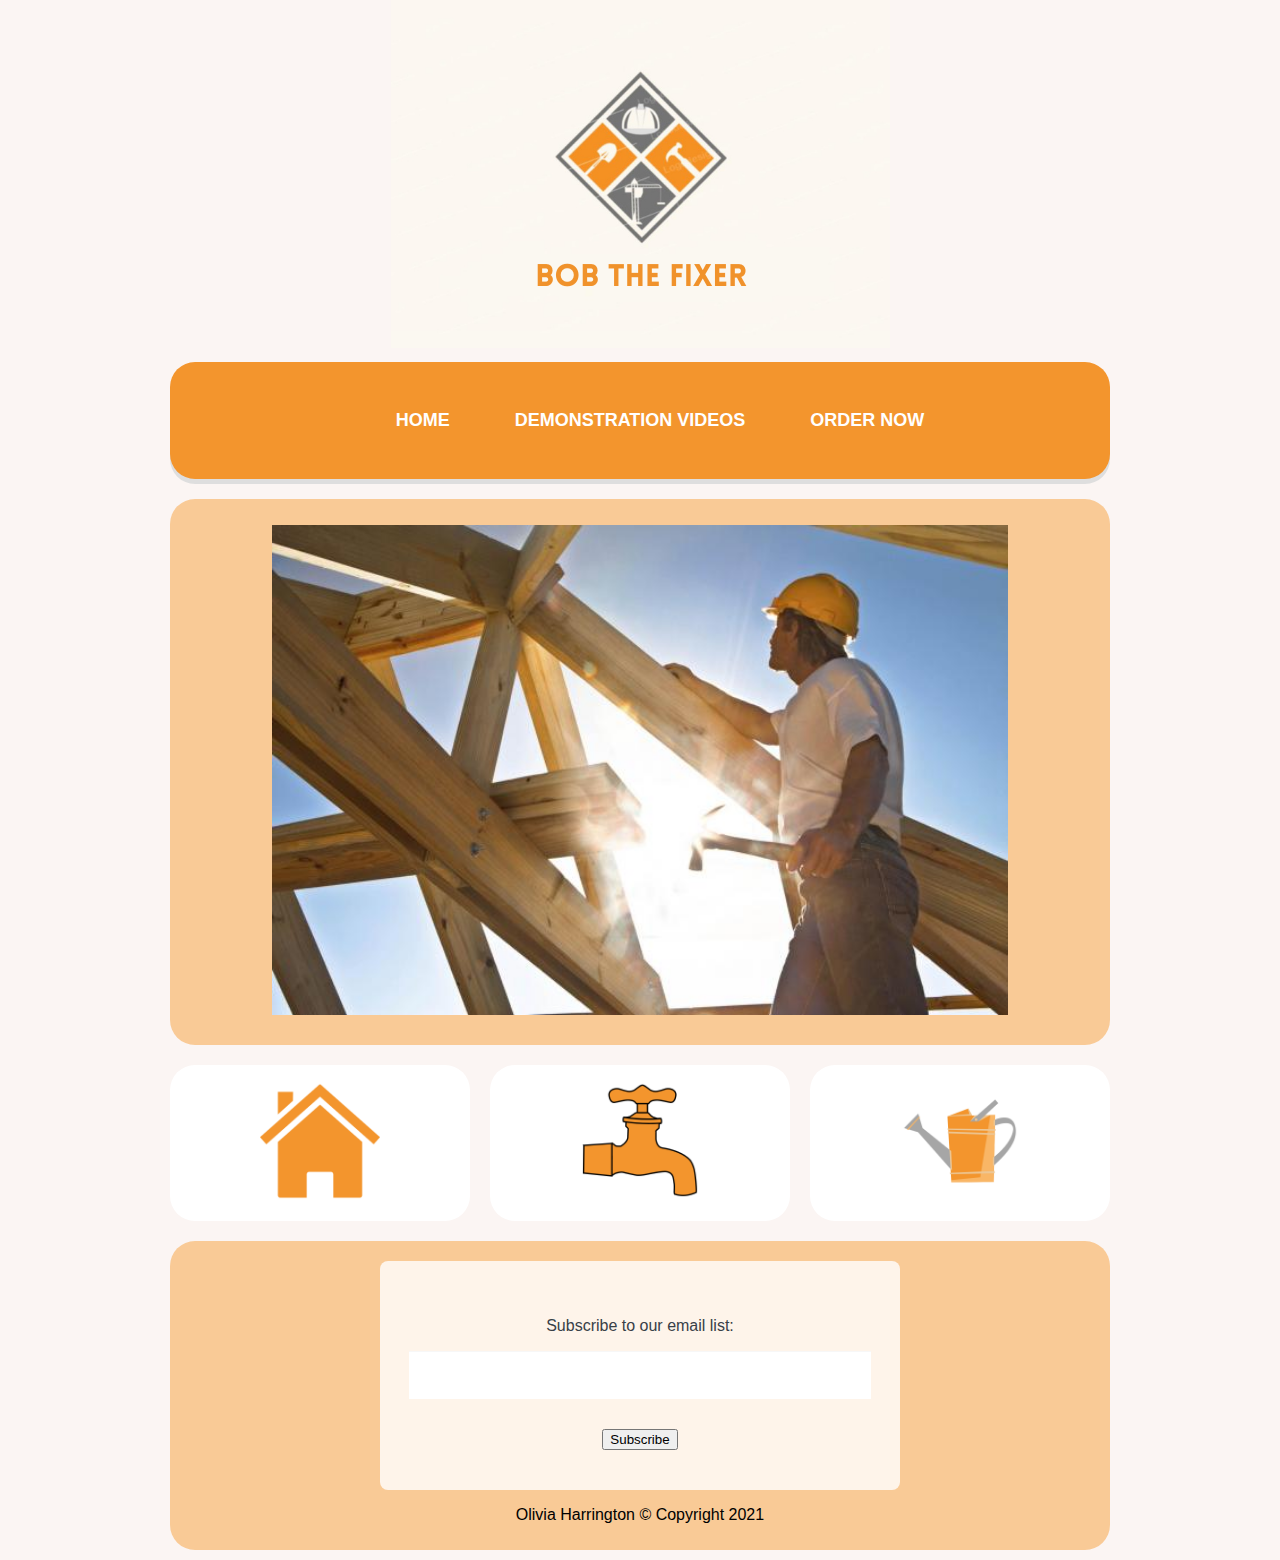
<file: index.html>
<!DOCTYPE html>
<html>
	<div id="header">
	<head>
	<title>Bob the Fixer</title>
		<link rel="stylesheet" href="styles.css" type="text/css" media="screen">
		<!-- Global site tag (gtag.js) - Google Analytics -->
			<script async src="https://www.googletagmanager.com/gtag/js?id=UA-127501053-1"></script>
			<script>
			window.dataLayer = window.dataLayer || [];
			function gtag(){dataLayer.push(arguments);}
			gtag('js', new Date());

			gtag('config', 'UA-127501053-1');
  
			</script>
			
	</head>
	<body>
			<div><a href="index.html"><img class="noBorder" img src="images/logo.png" alt="Builder Logo"></a></div>
			<nav class="stroke">
				<ul>
					<li><a href="index.html">Home</a></li>
					<li><a href="demo.html">Demonstration Videos</a></li>
					<li><a href="orderNow.html">Order Now</a></li>
				</ul>
			</nav>
		</div>
		<div id="content">
			<div id="feature">
				<p><a href="demo.html"><img class="noBorder" width="80%" height="80%" img src="images/builder.jpg" alt="Builder" /></a></p>
			</div>
			<div class="article column1">
				<p><a href="https://www.youtube.com/watch?v=JQ61gpnYxNU"><img class="noBorder" width="40%" height="40%" img src="images/home.png" alt="House Icon"/></a></p>
			</div>
			<div class="article column2">
				<p><a href="https://www.youtube.com/watch?v=WDTvDMiENNU"><img class="noBorder" width="40%" height="40%" img src="images/tap.png" alt="Sink Icon" width=100%/></a></p>
			</div>
			<div class="article column3">
				<p><a href="https://www.youtube.com/watch?v=tvsHlrF6kpM"><img class="noBorder" width="40%" height="40%" img src="images/garden.png" alt="Garden Icon" /></p></a>
			</div>
			
		</div>
		<div id="footer">
		<form action="http://www.example.com/subscribe.php">
			<p>Subscribe to our email list:</p>
			<input type="text" name="email" />
			<input type="submit" name="subscribe" value="Subscribe" />
		</form>
			<p>Olivia Harrington &copy; Copyright 2021</p>
		</div>
	</body>
</html>
</file>
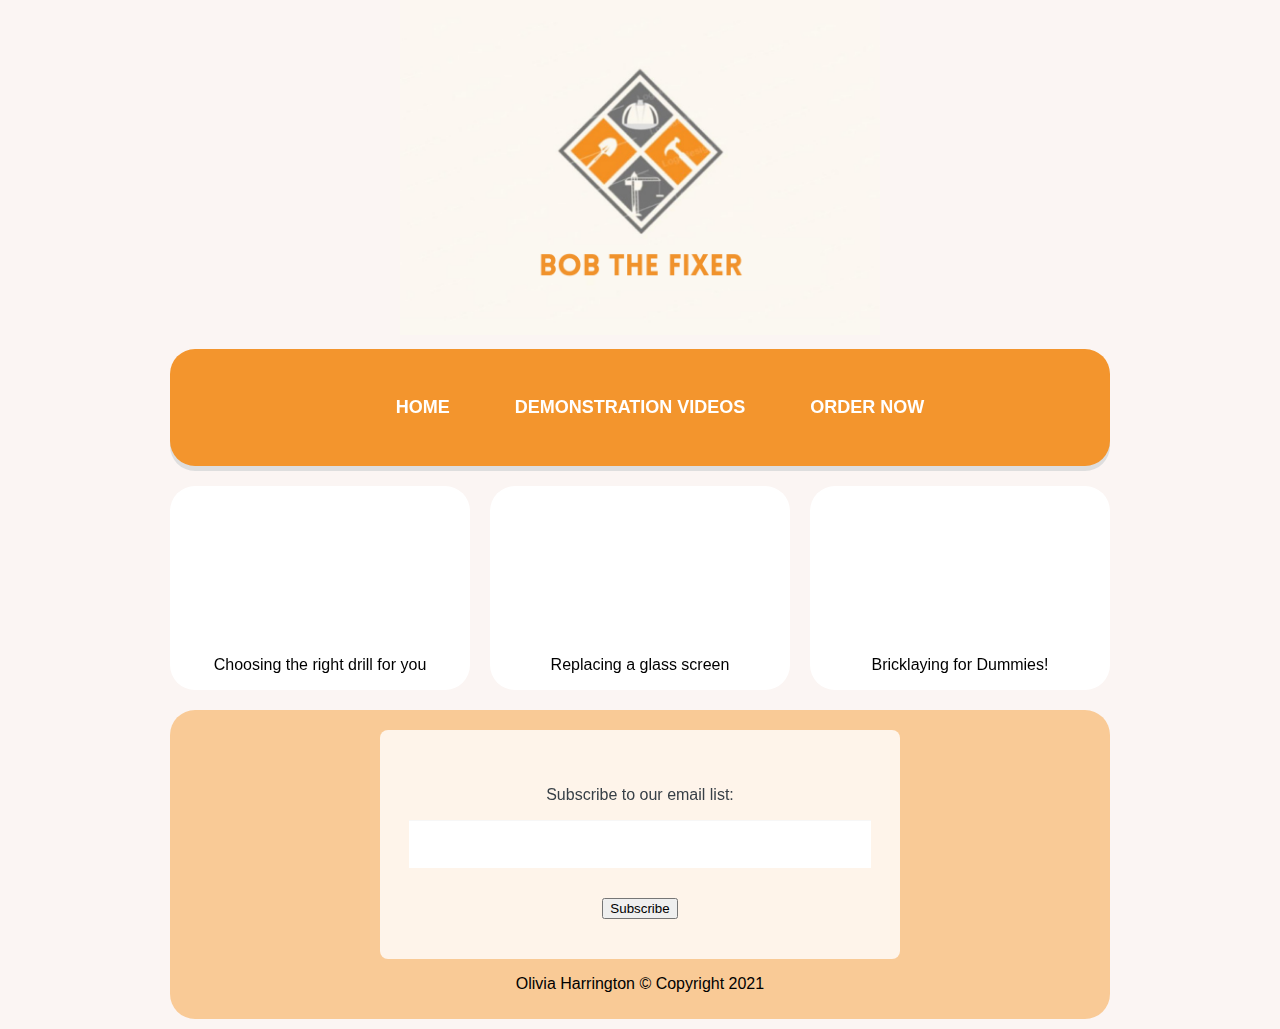
<file: demo.html>
<!DOCTYPE html>
<html>
	<div id="header">
	<head>
		<title>Bob the Fixer</title>
		<link rel="stylesheet" href="styles.css" type="text/css" media="screen">
			
			<!-- Global site tag (gtag.js) - Google Analytics -->
			<script async src="https://www.googletagmanager.com/gtag/js?id=UA-127501053-1"></script>
			<script>
			window.dataLayer = window.dataLayer || [];
			function gtag(){dataLayer.push(arguments);}
			gtag('js', new Date());

			gtag('config', 'UA-127501053-1');
  
			</script>
	</head>
	<body>
			<a href="index.html"><img class="noBorder" img src="images/logo.png" alt="Logo here" <img class="noBorder" width="50%" height="50%" /></a>
			<nav class="stroke">
				<ul>
					<li><a href="index.html">Home</a></li>
					<li><a href="demo.html">Demonstration Videos</a></li>
					<li><a href="orderNow.html">Order Now</a></li>
				</ul>
			</nav>
		</div>
		<div id="content">
			<div class="article column1">
				<p><iframe width="100%" height="100%" src="https://www.youtube.com/embed/e_UxGlAv2H8" frameborder="0" allowfullscreen></iframe>Choosing the right drill for you</p>
			</div>
			<div class="article column2">
				<p><iframe width="100%" height="100%" src="https://www.youtube.com/embed/sLG_C0Gn4Uo" frameborder="0" allowfullscreen></iframe>Replacing a glass screen</p>
			</div>
			<div class="article column3">
				<p><iframe width="100%" height="100%" src="https://www.youtube.com/embed/NZ8brDJAMdE" frameborder="0" allowfullscreen></iframe>Bricklaying for Dummies!</p>
			</div>
			
			
		</div>
		<div id="footer">
		<form action="http://www.example.com/subscribe.php">
			<p>Subscribe to our email list:</p>
			<input type="text" name="email" />
			<input type="submit" name="subscribe" value="Subscribe" />
		</form>
			<p>Olivia Harrington &copy; Copyright 2021</p>
		</div>
	</body>
</html>
</file>
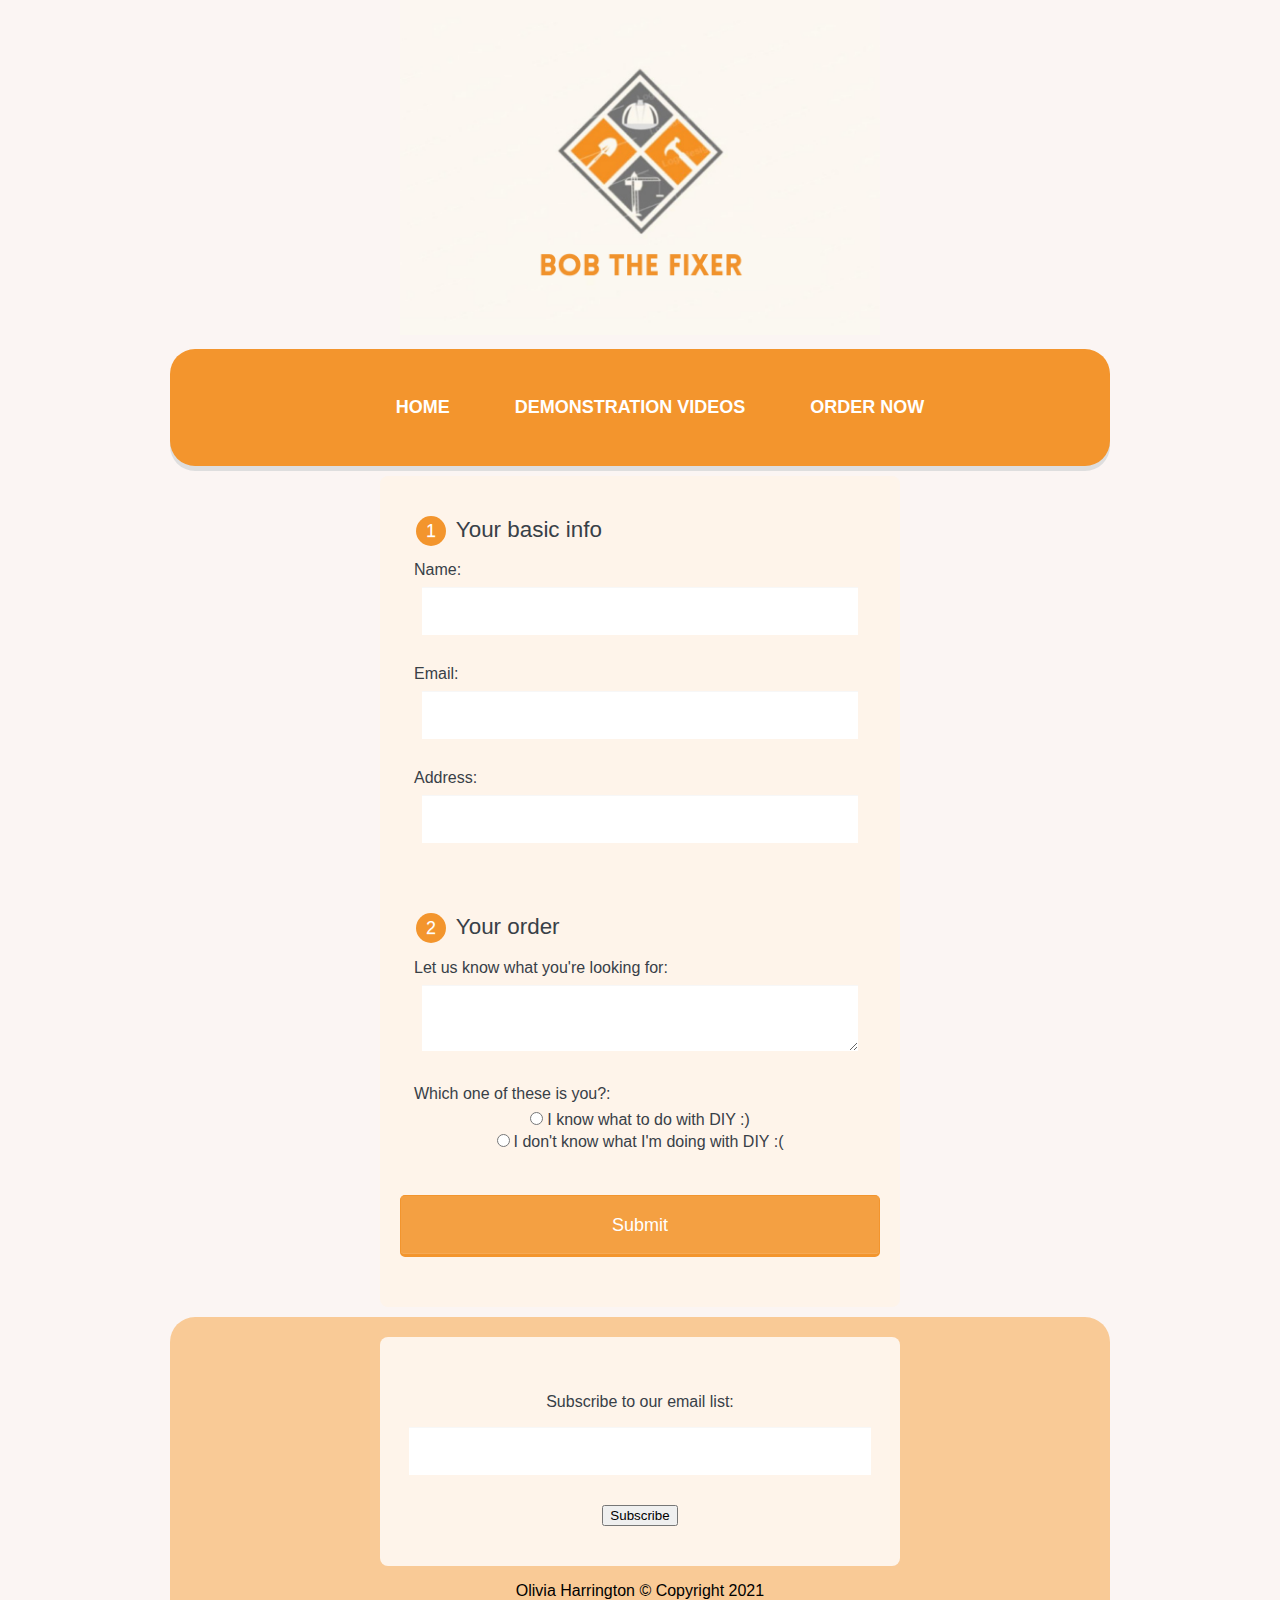
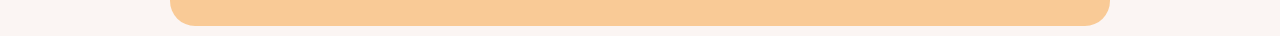
<file: orderNow.html>
<!DOCTYPE html>
<html>
	<div id="header">
	<head>
		<title>Bob the Fixer</title>
		<link rel="stylesheet" href="styles.css" type="text/css" media="screen">
		<!-- Global site tag (gtag.js) - Google Analytics -->
			<script async src="https://www.googletagmanager.com/gtag/js?id=UA-127501053-1"></script>
			<script>
			window.dataLayer = window.dataLayer || [];
			function gtag(){dataLayer.push(arguments);}
			gtag('js', new Date());

			gtag('config', 'UA-127501053-1');
  
			</script>
	</head>
	<body>
			<a href="index.html"><img class="noBorder" img src="images/logo.png" alt="Logo here" <img class="noBorder" width="50%" height="50%" /></a>
			<nav class="stroke">
				<ul>
					<li><a href="index.html">Home</a></li>
					<li><a href="demo.html">Demonstration Videos</a></li>
					<li><a href="orderNow.html">Order Now</a></li>
				</ul>
			</nav>
		</div>
		<form action="index.html" method="post">

		  <fieldset>
			<legend><span class="number">1</span> Your basic info</legend>
			<label for="name">Name:</label>
			<input type="text" id="name" name="user_name">

			<label for="mail">Email:</label>
			<input type="email" id="mail" name="user_email">

			<label for="address">Address:</label>
			<input type="address" id="address" name="user_address">
		  </fieldset>

		  <fieldset>
			<legend><span class="number">2</span> Your order</legend>
			<label for="order">Let us know what you're looking for:</label>
			<textarea id="order" name="user_order"></textarea>
			 <label>Which one of these is you?:</label>
			
			<input type="radio" value="good"><label class="light">I know what to do with DIY :)</label><br/>
			<input type="radio" value="bad"><label class="light">I don't know what I'm doing with DIY :(</label>
		  </fieldset>
		  
		  <button type="submit">Submit</button>

		</form>
		<div id="footer">
		<form action="http://www.example.com/subscribe.php">
			<p>Subscribe to our email list:</p>
			<input type="text" name="email" />
			<input type="submit" name="subscribe" value="Subscribe" />
		</form>
			<p>Olivia Harrington &copy; Copyright 2021</p>
		</div>
	</body>
</html>
</file>
<file: styles.css>
*{
				font-family: 'Roboto', sans-serif;
				text-decoration: none;
				}
			
			body {
				width:100%;
				max-width:960px;
				margin: 0 auto;
				background-color: #fbf5f3;
				text-align: center;}
			
		
			#content {
				overflow: auto;
				height: 100%;}

				
			nav {		
				background-color: #f3952d;
				padding: 50px 0;
				font-size: 18px;
				margin: 10px;
				padding: 10px;
				box-shadow: 0px 5px 0px #dedede;
				border-radius: 25px;
				}
				
			nav ul {
				  list-style: none;
				  text-align: center;
			}
			nav ul li {
				display: inline-block;
			}
			nav ul li a {
				  display: block;
				  padding: 15px;
				  text-decoration: none;
				  color: #ffffff;
				  font-weight: 800;
				  text-transform: uppercase;
				  margin: 0 10px;
			}
			nav ul li a,
			nav ul li a:after,
			nav ul li a:before {
				transition: all .5s;
			}
			nav ul li a:hover {
				color: #9e611d;
			}

			/* stroke */
			nav.stroke ul li a,
			nav.fill ul li a {
				position: relative;
			}
			nav.stroke ul li a:after,
			nav.fill ul li a:after {
			  position: absolute;
			  bottom: 0;
			  left: 0;
			  right: 0;
			  margin: auto;
			  width: 0%;
			  content: '.';
			  color: transparent;
			  background: #9e611d;
			  height: 1px;
			}
			nav.stroke ul li a:hover:after {
			  width: 100%;
			}
				
			#footer {
				background-color: #f9ca96;
				border-radius: 25px;
				padding: 10px;
				margin: 10px;
				font-size: 16px;
			}
			#feature {
				background-color: #f9ca96;
				padding: 10px;
				margin: 10px;
				border-radius: 25px;
			}
			.column1, .column2, .column3 {
				background-color: #ffffff;
				width: 100%;
				max-width: 300px;
				float: left;
				border-radius: 25px;
				margin: 10px;}
			li {
				display: inline;
				padding: 5px;}
			#footer, img{
				float: left-side;
				}
			
/* Additional styles for the forms */
			form {
			  font-family: 'Roboto', sans-serif;
			  max-width: 300px;
			  margin: 10px auto;
			  padding: 40px 20px;
			  background: #fef4ea;
			  border-radius: 8px;
			  color: #384047;
			}
			
			legend, label {
				text-align: left;
			}

			input[type="text"],
			input[type="address"],
			input[type="email"],
			input[type="number"],
			input[type="search"],
			textarea,
			select {
			  background: rgba(255, 255, 255, 0.1);
			  border: none;
			  font-size: 16px;
			  height: auto;
			  margin: 0;
			  outline: 0;
			  padding: 15px;
			  width: 90%;
			  background-color: #ffffff;
			  color: #8a97a0;
			  box-shadow: 0 1px 0 rgba(0, 0, 0, 0.03) inset;
			  margin-bottom: 30px;
			  text-align: left;
			}

			input[type="radio"] {
			  margin: 0 4px 8px 0;
			  
			}


			button {
			  padding: 19px 39px 18px 39px;
			  color: #FFF;
			  background-color: #f4a042;
			  font-size: 18px;
			  text-align: center;
			  font-style: normal;
			  border-radius: 5px;
			  width: 100%;
			  border: 1px solid #f3952d;
			  border-width: 1px 1px 3px;
			  box-shadow: 0 -1px 0 rgba(255, 255, 255, 0.1) inset;
			  margin-bottom: 10px;
			}

			button:hover {
			  background-color: #f3952d;
			}

			fieldset {
			  margin-bottom: 30px;
			  border: none;
			}

			legend {
			  font-size: 1.4em;
			  margin-bottom: 10px;
			}

			label {
			  display: block;
			  margin-bottom: 8px;
			}

			label.light {
			  font-weight: 300;
			  display: inline;
			}

			.number {
			  background-color: #f3952d;
			  color: #fff;
			  height: 30px;
			  width: 30px;
			  display: inline-block;
			  font-size: 0.8em;
			  margin-right: 4px;
			  line-height: 30px;
			  text-align: center;
			  text-shadow: 0 1px 0 rgba(255, 255, 255, 0.2);
			  border-radius: 100%;
			}

			@media screen and (min-width: 480px) {
			  form {
				max-width: 480px;
			  }
			}
</file>
